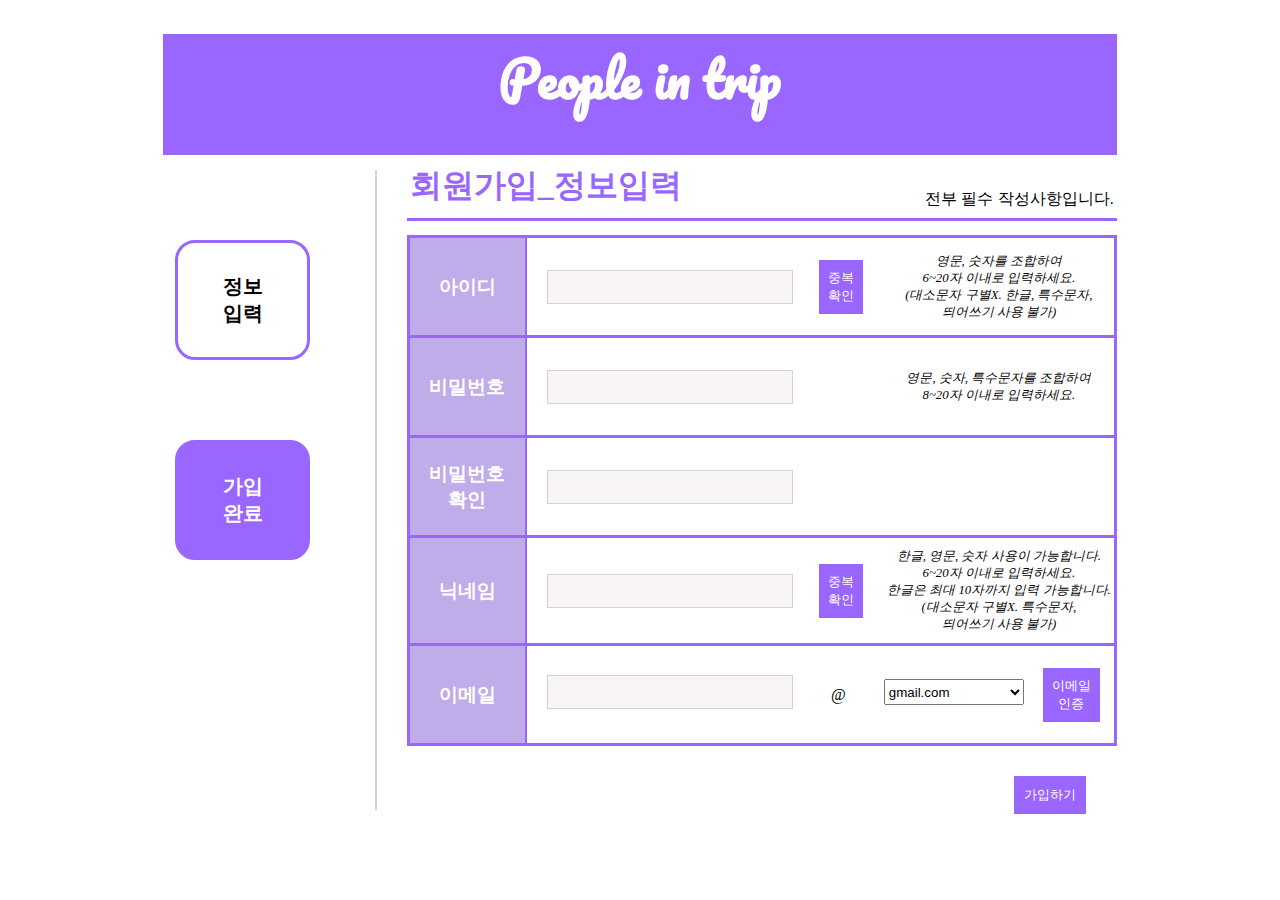
<file: signup_input_PRAC.html>
<!DOCTYPE html>
<html lang="en">
<head>
    <link rel="stylesheet" href="./signup_input_PRAC.css">
    <script type="text/javascript" src="./signup_input_PRAC.js"></script>
    <script src="https://ajax.googleapis.com/ajax/libs/jquery/3.6.0/jquery.min.js"></script>
    <link rel="preconnect" href="https://fonts.googleapis.com">
    <link rel="preconnect" href="https://fonts.gstatic.com" crossorigin>
    <link href="https://fonts.googleapis.com/css2?family=Raleway:wght@600&display=swap" rel="stylesheet">
    <link href='https://fonts.googleapis.com/css?family=Pacifico' rel='stylesheet'>
    <meta charset="UTF-8">
    <title>회원가입_정보 입력</title>
</head>
<body>
<header>
    <div><h1>People in trip</h1></div>
</header>
<div class="signup_box">
    <aside class="signup_leftside">
        <div id="aside_box1">정보<br/>입력</div>
        <div id="aside_box2">가입<br/>완료</div>
    </aside>
    <section class="signup_main" id="signup_input">
        <div id="main_div1">
            <table id="main_table1">
                <tr>
                    <td id="main_head">회원가입_정보입력</td>
                    <td id="main_head2"> 전부 필수 작성사항입니다.</td>
                </tr>
            </table>
        </div>
        <div id="main_div2">
            <form name="form_input" >
                <table id="main_table2" border="1">
                    <tr>
                        <td class="table2_td1"><strong>아이디</strong></td>
                        <td class="table2_td2">
                            <input type="text" id="input_id" name="input_id"/><div id="hiddendiv_id"></div></td>
                        <td class="table2_td3">
                            <button class="t2_btn" type="button">중복<br/>확인</button>
                        </td>
                        <td colspan="2" class="table2_td4" id="input_not1">
                                <span>영문, 숫자를 조합하여 <br/> 6~20자 이내로 입력하세요.<br/>
                                    (대소문자 구별X. 한글, 특수문자, <br/>띄어쓰기 사용 불가)
                                </span>
                        </td>

                    </tr>
                    <tr>
                        <td class="table2_td1"><strong>비밀번호</strong></td>
                        <td class="table2_td2">
                            <input type="password" id="input_pass" name="input_pass"/>
                        </td>
                        <td class="table2_td3"></td>
                        <td class="table2_td4" id="table2_tr2_td4" colspan="3">
                                <span>영문, 숫자, 특수문자를 조합하여<br/> 8~20자 이내로 입력하세요.
                                </span>
                        </td>

                    </tr>
                    <tr>
                        <td class="table2_td1"><strong>비밀번호 <br/> 확인</strong></td>
                        <td class="table2_td2">
                            <input  type="password" id="input_pass2" name="input_pass2"/>
                        </td>
                        <td class="table2_td3" colspan="2"><span id="hiddenspan_pass2">&nbsp;</span></td>
                    </tr>
                    <tr>
                        <td class="table2_td1"><strong>닉네임</strong></td>
                        <td class="table2_td2">
                            <input type="text" id="input_nick" name="input_nick"/><div id="hiddendiv_nick"></div>
                        </td>
                        <td class="table2_td3"><button class="t2_btn" type="button">중복<br/>확인</button></td>
                        <td colspan="2" class="table2_td4" id = "input_not3" >
                                <span >한글, 영문, 숫자 사용이 가능합니다. <br/> 6~20자 이내로 입력하세요. <br/> 한글은 최대 10자까지 입력 가능합니다.<br/>
                                    (대소문자 구별X. 특수문자, <br/> 띄어쓰기 사용 불가)
                                </span>
                        </td>
                    </tr>
                    <tr id="email_tr">
                        <td class="table2_td1"><strong>이메일</strong></td>
                        <td colspan="1" id="table2_mtd1">
                            <div class="hiddendiv_email_sub">&nbsp;</div>
                            <input class="mailinput" id="mailinput1" name="mailinput1" type="text"/>
                            <div class="hiddendiv_email">&nbsp;</div>
                        </td>
                        <td id="table2_mtd2"> @</td>
                        <td id="table2_mtd3">
                            <div class="hiddendiv_email_sub">&nbsp;</div>
                            <input class="mailinput" id="mailinput2" name="mailinput2" type="text" placeholder="직접입력" onfocus="this.placeholder=''"
                                   value="dir" style="width: 135px; height: 25px;" disabled/>
                            <select id="email_option" name="email_option">
                                <option value="gmail.com">gmail.com</option>
                                <option value="naver.com">naver.com</option>
                                <option value="daum.net">daum.net</option>
                                <option value="direct">직접입력</option>
                            </select>
                             <div class="hiddendiv_email">&nbsp;</div>
                        </td>
                        <td id="table2_mtd4">
                            <button class="t2_btn" type="button">이메일<br/>인증</button>
                        </td>
                    </tr>
                    <tr id="last_tr">
                        <td colspan="5">
                            <button class="t2_btn" name="submit_btn" id="submit_btn" type="button" onclick="last_validate()">가입하기</button>
                        </td>
                    </tr>
                </table>
            </form>
        </div>
    </section>
</div>
</body>
</html>
</file>
<file: signup_input_PRAC.css>
header {
        text-align: center;
        font-size: 25px;
        color: white;
        background-color: #9966FF;
        font-family: Pacifico;
        margin: 0 auto;
        width: 90%;
        padding-bottom: 0.1px;
    }
    body {
        max-width: 1060px;
        width: 1060px;
        margin: 0 auto;
    }
    /*aside 단*/
    .signup_leftside {
        float: left;
        font-family: 'Raleway', sans-serif;
        font-weight: 600;
        margin-top: 15px;
        font-size: 20px;
        text-align: center;
        width: 25%;
        background-color: white;
        height: 640px;
        border-right: solid 2px lightgray;
    }
    #aside_box1 {
        border: solid 3px #9966FF;
        box-sizing: border-box;
        border-radius: 20px;
        margin: 70px 65px;
        padding: 30px;
        background-color: white;
    }
    #aside_box2 {
        border: solid 3px #9966FF;
        box-sizing: border-box;
        border-radius: 20px;
        margin: 80px 65px;
        padding: 30px;
        background-color: #9966FF;
        color: white;
    }
    /*메인단*/
    .signup_main {
        margin-left: 28%;
        margin-right: 5%;
    }
    #main_div1 {
        border-bottom: solid 3px #9966FF;
        padding-bottom: 0.3em;
    }
    #main_table1 {
        width: 100%;
    }

    #main_head {
        padding-top: 5px;
        font-family: Impact;
        color: #9966FF;
        font-size: 2em;
        font-weight: 700;
        text-align: left;
    }
    #main_head2 {
        text-align: right;
        padding-top: 2em;
        font-family: Arial;
        font-size: 1em;
    }
    #main_table2 {
        margin-top: 2%;
        border-collapse: collapse;
        border: 2px solid #9966FF;
        text-align: center;

    }
    #main_table2 tr {
        border: solid #9966FF;
        height: 100px;
    }
    #main_table2 td {
        padding: 10px 0;
    }



    #main_table2 input {
        width: 240px;
        margin-left: 20px;
        background-color: #faf5f5;
        border: solid 1px lightgray;
        height: 30px;
        font-size: 1.2em;
    }

    #mailinput2 {
        text-align: center;
        margin: 10px 20px;
    }
    #mailinput2::placeholder {
        color: lightgray;
        font-size:13.5px;
    }

    .table2_td1 {
        text-align: center;
        width: 28%;
        font-family: 'Raleway', sans-serif;
        font-size: 1.2em;
        border-right: solid 2px #9966FF;
        background-color: #c0ace8;
        color:white;
    }

    .table2_td2 {
        text-align: center;
        width: 3%;
        border-right: hidden;
    }
    .table2_td3 {
        width: 10%;
        border-right: hidden;
        border-left: hidden;
        font-size: 13.5px;
    }
    .table2_td4 {
        font-size: 12.8px;
        font-style: italic;
    }
    #table2_tr3_td3 {
        border-right: solid 2px #9966FF;
        text-align: right;
        padding-right: 20px;
    }

    .t2_btn {
        background-color: #9966FF;
        color: white;
        border: #9966FF;
        font-size: 13px;
        padding: 9px;
        margin-left: 5%
    }

    #submit_btn {
        margin-right: 30px;
        padding: 10px;
    }

    #email_tr {
        text-align: center;
    }

    #table2_mtd1 {
        border-right: hidden;
    }

    #table2_mtd2 {
        width: 20%;
        border-right: hidden;
        padding-right: 30px;
        padding-top: 20px;
    }
    #table2_mtd3 {
        width: 10%;
        border-right: hidden;
        padding-right: 30px;
        padding-top: 20px;
        margin-right: 30px;
    }
    #table2_mtd4 {
        width: 20%;
        margin-right: 30px;
    }
    #email_option {
        width: 140px;
        height: 2em;
    }

    .hiddendiv_email {
        color: limegreen;
        padding-top: 5px;
        padding-left: 20px;
        text-align: center;
        font-size: 10px;
    }
    .hiddendiv_email_sub {
        font-size: 10px;

    }
    #hiddenspan_pass2 {
        text-align: center;
    }
    /*#hiddendiv_pass2_cor {
        text-align: center;
        color: limegreen;

    }
    #hiddendiv_pass2_incor {
        text-align: center;
        color: red;
    }*/

    #last_tr {
        text-align: right;
    }
    #last_tr td {
        border-right: hidden;
        border-left: hidden;
        border-bottom: hidden;
    }
</file>
